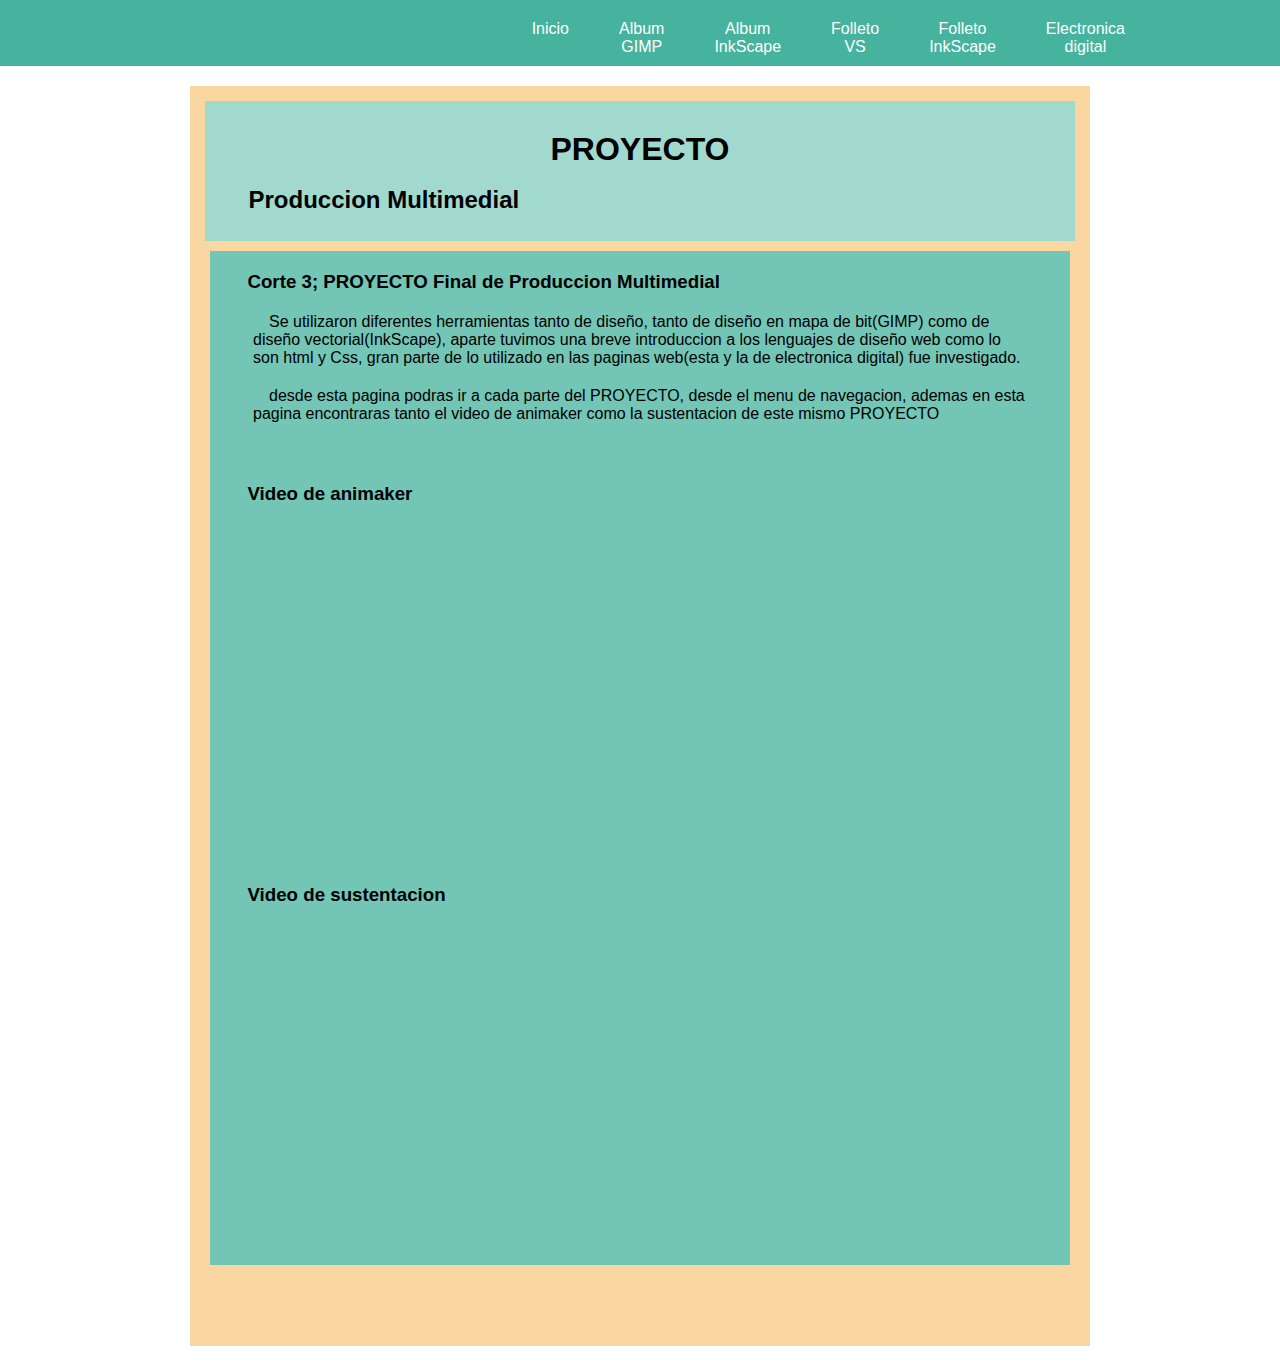
<file: index.html>
<!DOCTYPE html>
<html lang="es" dir="ltr">
  <head>
    <meta charset="utf-8">
    <link rel="stylesheet" href="html/css/style.css">
    <title>Inicio</title>
  </head>
  <body>
    <header>
      <div class="menu">
      <!-- <img src="" alt=""> -->

      <nav>
        <ul>
          <li><a href="index.html">Inicio <br> <br> </a></li>
          <li><a href="https://express.adobe.com/page/JFjO6P4GUHh4s/">Album <br>  GIMP</a></li>
          <li><a href="https://express.adobe.com/page/zcv7a05kevDpo/">Album <br>InkScape</a></li>
          <li><a href="https://new.express.adobe.com/published/urn:aaid:sc:VA6C2:aed966d4-a262-474a-be52-f800e8be6ff1
">Folleto <br> VS </a></li>
          <li><a href="https://new.express.adobe.com/published/urn:aaid:sc:VA6C2:4f1102f4-0de2-4b7c-bf59-bdae284a22ce">Folleto <br> InkScape </a></li>
          <li><a href="https://electronicadigital.netlify.app/">Electronica <br>digital </a></li>

         </ul>
      </nav>
      </div>
    </header>
    <div class="contenedor">
      <div class="titulo">
        <h1>PROYECTO</h1> <br>
        <h2>Produccion Multimedial</h2>
      </div>
      <div class="info">
        <h3> Corte 3; PROYECTO Final de Produccion Multimedial</h3>
        <p class="p1">Se utilizaron diferentes herramientas tanto de diseño, tanto de diseño en mapa de bit(GIMP) como de diseño vectorial(InkScape), aparte tuvimos una breve introduccion a los lenguajes de diseño web como lo son html y Css, gran parte de lo utilizado en las paginas web(esta y la de electronica digital) fue investigado.
        </p>
        <p class="p2">desde esta pagina podras ir a cada parte del PROYECTO, desde el menu de navegacion, ademas en esta pagina encontraras tanto el video de animaker como la sustentacion de este mismo PROYECTO</p>

        <h3>Video de animaker</h3>
        <iframe width="560" height="315" src="https://www.youtube.com/embed/-ayEc-CUMl8" title="YouTube video player" frameborder="0" allow="accelerometer; autoplay; clipboard-write; encrypted-media; gyroscope; picture-in-picture; web-share" allowfullscreen></iframe>

        <h3>Video de sustentacion</h3>
        <iframe width="560" height="315" src="https://www.youtube.com/embed/GvN-onlnm6Y" title="YouTube video player" frameborder="0" allow="accelerometer; autoplay; clipboard-write; encrypted-media; gyroscope; picture-in-picture; web-share" allowfullscreen></iframe>

        
      </div>
    </div>

    <p></p>
  </body>
</html>
</file>
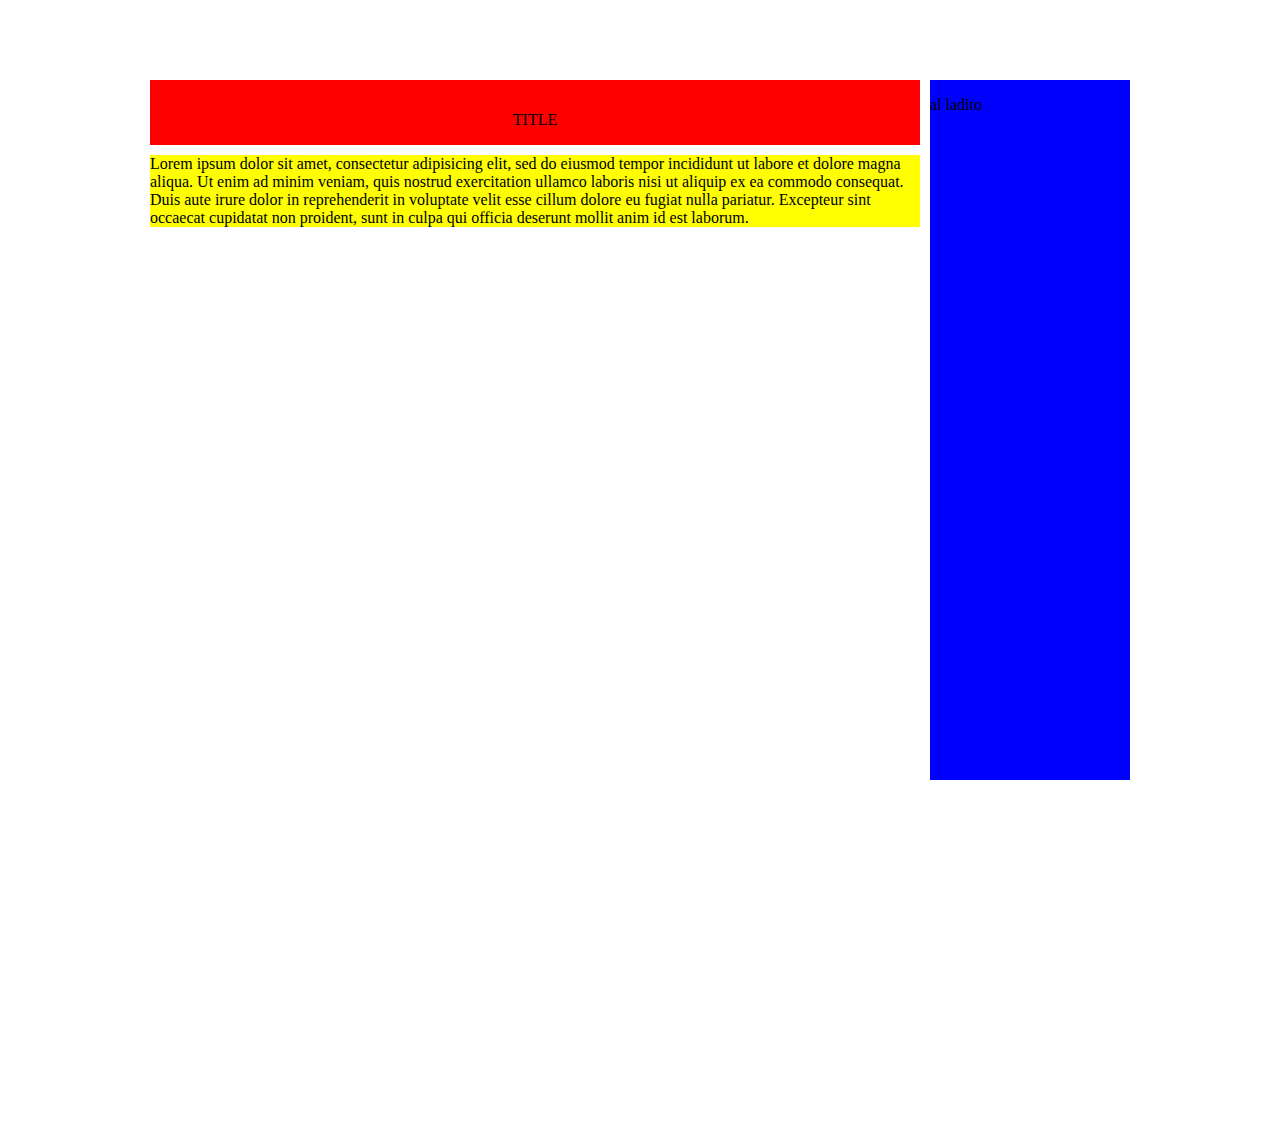
<file: html/pag2.html>
<!DOCTYPE html>
<html lang="es" dir="ltr">
  <head>
    <meta charset="utf-8">
    <meta name="viewport" content="width=device-width, initial-scale=1.0">
    <link rel="stylesheet" type="text/css" href="css/csspag2.css">
    <title>Pagina 2</title>
  </head>
  <body>
    <div class="contenedor">
      <div class="aside">
        <p>al ladito</p></div>
      <div class="title"> <p>TITLE</p></div>


      <div class="info">Lorem ipsum dolor sit amet, consectetur adipisicing elit, sed do eiusmod tempor incididunt ut labore et dolore magna aliqua. Ut enim ad minim veniam, quis nostrud exercitation ullamco laboris nisi ut aliquip ex ea commodo consequat. Duis aute irure dolor in reprehenderit in voluptate velit esse cillum dolore eu fugiat nulla pariatur. Excepteur sint occaecat cupidatat non proident, sunt in culpa qui officia deserunt mollit anim id est laborum. </div>

    </div>
  </body>
</html>
</file>
<file: html/css/style.css>
*{
  padding: 0 ;
  margin: 0;
  box-sizing: border-box;
  font-family: verdana,"Geneva",sans-serif;
}
header {
  background-color: #45B39D;
  width: 100%;
  content: '';
  display: table;
  clear: both;
}
nav{
  float: right;
}
.menu{
  width: 1000px;
  margin: 0 auto;
}
nav ul li{
  list-style: none;
  text-align: center;
  float: left;
  margin-left: 20px;
  padding:20px 15px 10px 15px;
}
nav ul li a{
  text-decoration: none;
  color: white;
}
nav ul li:hover{
  background-color: #117A65 ;
}
.menu img{
  float:left;
  width: 200px;
  height: 120px;
}
.contenedor{
  width: 900px;
  height: 1260px;
  margin: 20px auto;
  padding-top:10px;
  background-color: #FAD7A0;
}
.titulo{
  width: 870px;
  margin:  5px auto;
  height: 140px;
  background-color: #A2D9CE ;
}
.info{
  width: 860px;
  margin: 10px auto;
  background-color: #73C6B6 ;
}
h1{
  text-align: center;
  padding-top: 30px;
}
h2{padding-left: 5%}
h3{text-indent: 2em;
  padding: 20px 0 0 0;}
.p1{
  text-indent: 1em;
  margin: 20px 5%;
}
.p2{
  text-indent: 1em;
  margin: 20px 5%;
  padding-bottom: 20px;
}
iframe,video{
  margin: 20px 18% 20px 18%;
}
</file>
<file: html/css/csspag2.css>
.contenedor{
  width: 1000px;
  margin: 70px auto;
  height: 1000px;
  
}
.title{
  height: 50px;
  width: 77%;
  text-align: center;
  float: left;
  margin: 10px 10px 10px 10px;
  padding-top: 15px;
  background-color: red
}
.aside{
  float: right;
  width: 20%;
  height: 700px;
  margin: 10px 10px 0 0;
  background-color: blue;
}
.info{
  float: left;
  width: 77%;
  margin: 0px 10px 10px 10px;
  background-color: yellow;

}
</file>
